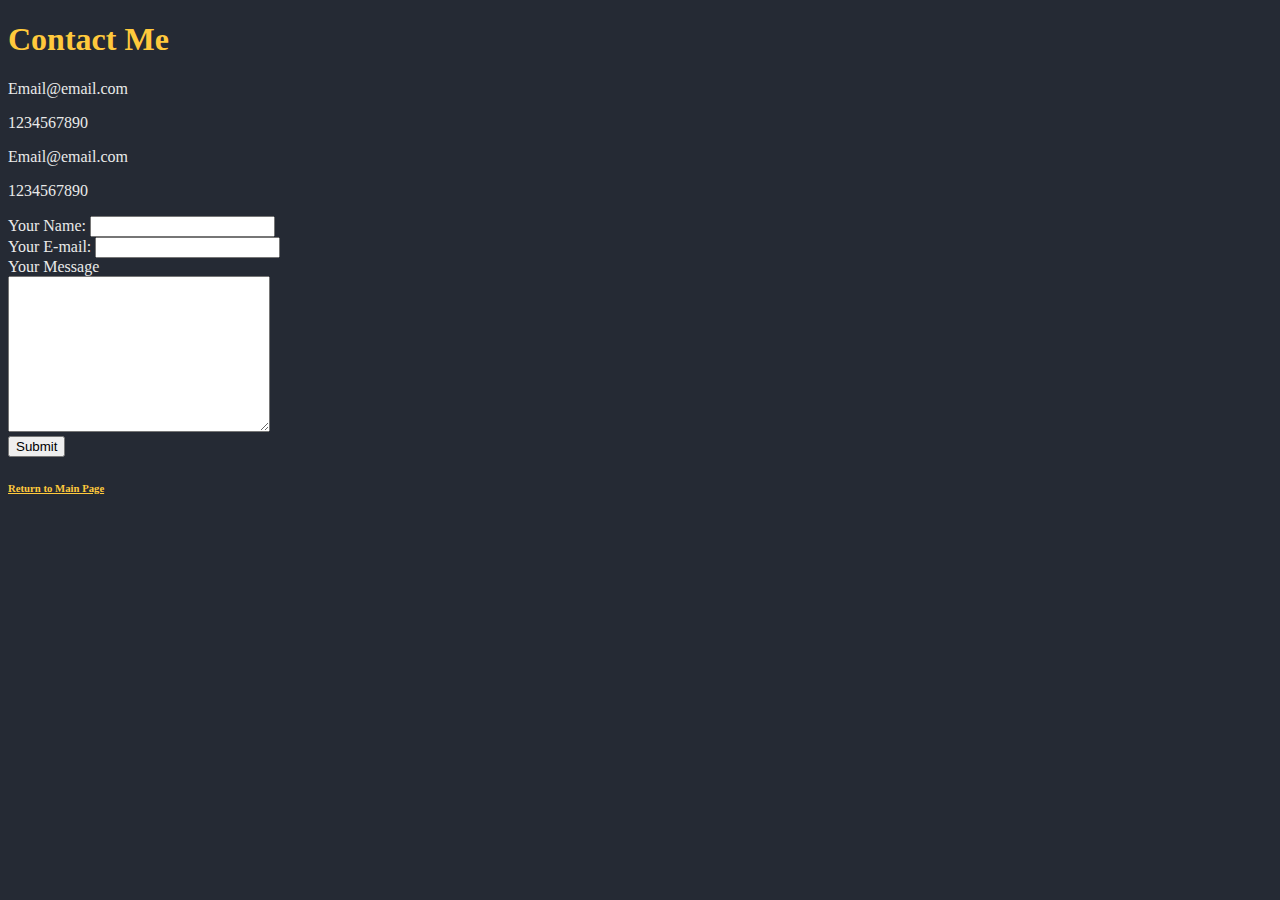
<file: 1.HTML/PersonalSite/contact.html>
<!DOCTYPE html>
<html lang="en">
<head>
  <meta charset="UTF-8">
  <title>Contact Me</title>
  <link rel="stylesheet" href="CSS/styles.css">
</head>
<h1>Contact Me</h1>
<body>
  <p>Email@email.com</p>
  <p>1234567890</p>

  <body>
    <p>Email@email.com</p>
    <p>1234567890</p>
  
    <form class="" action="mailto:carlotanjuaquio@gmail.com" method="POST">
      <label>Your Name:</label>
      <input type="text" name="" value=""><br>
      <label>Your E-mail:</label>
      <input type="email" name="" value=""><br>
      <label>Your Message</label><br>
      <textarea name="name" rows="10" cols="30"></textarea><br>
      <input type="submit" name="">
    </form>
  
  <!--
      <form>
      <input type="text"><br>
      <input type="submit"><br>
      <input type="file"><br>
      <input type="date"><br>
      <input type="radio"><br>
      <input type="range"><br>
    </form>
  -->

</body>
<h6><a href="index.html">Return to Main Page</a></h6>
</html>
</file>
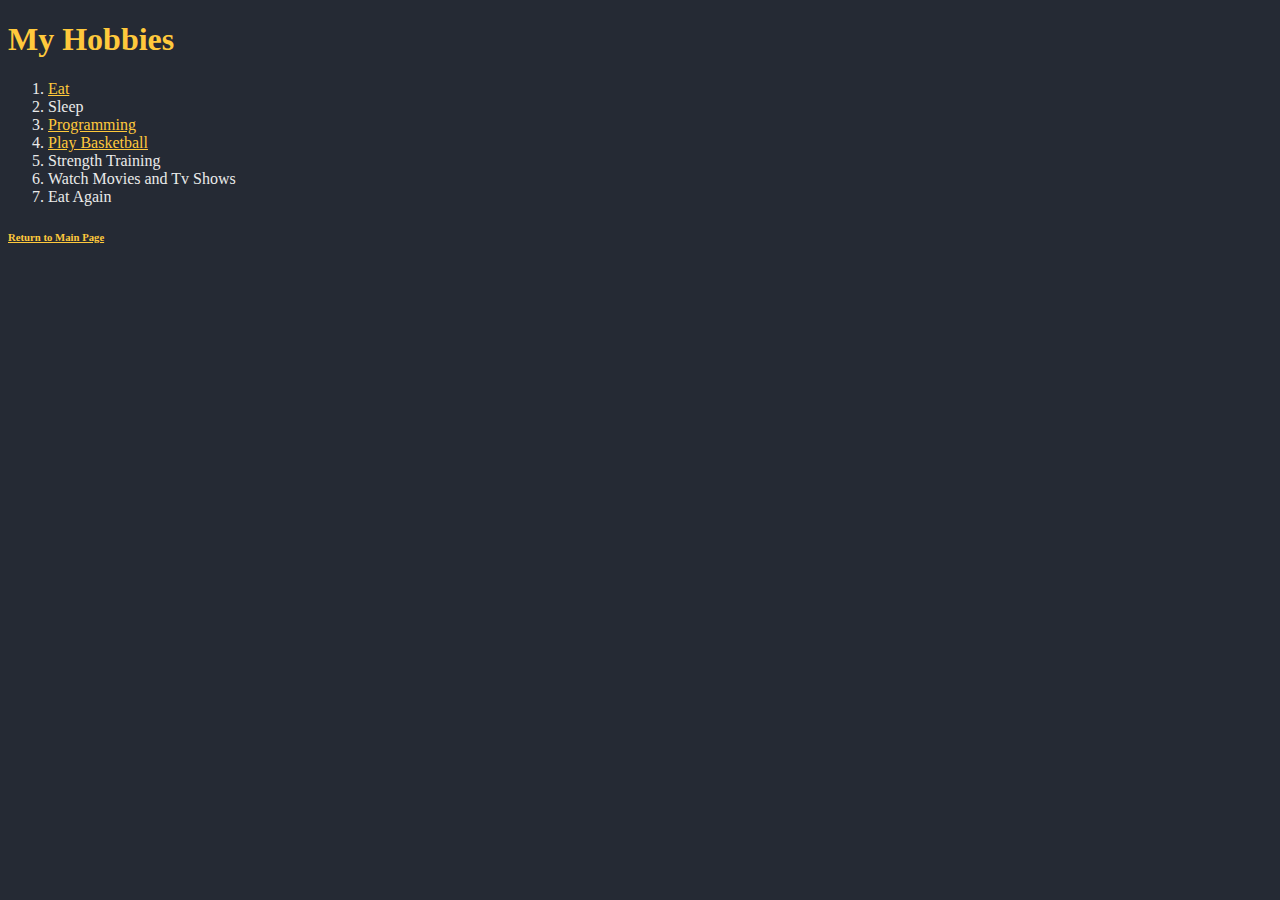
<file: 1.HTML/PersonalSite/hobbies.html>
<!DOCTYPE html>
<html lang="en">
<head>
  <meta charset="UTF-8">
  <title>My Hobbies</title>
  <link rel="stylesheet" href="CSS/styles.css">
</head>
<h1>My Hobbies</h1>
<body>
  <ol>
    <li><a href="https://hyacksushi.com/">Eat</a></li>
    <li>Sleep</li>
    <li><a href="https://www.youtube.com/@NetNinja">Programming</a></li>
    <li><a href="https://www.youtube.com/@NBA/videos">Play Basketball</a></li>
    <li>Strength Training</li>
    <li>Watch Movies and Tv Shows</li>
    <li>Eat Again</li>
  </ol>
</body>
<h6>
  <a href="index.html">Return to Main Page</a>
</h6>
</html>
</file>
<file: 1.HTML/PersonalSite/CSS/styles.css>
body {
  background-color: #252A34;
}

hr {
  background-color: none;
  border-style: none;
  border-top-style: dotted;
  border-width: 10px;
  border-color: grey;
  width: 10%;
}

h1 {
  color: #FFC93C;
}

h3 {
  color: #FFC93C;
}

h6 {
  color: #F5F5F5;
}

li {
  color: #EAEAEA;
}

em {
  color: #EAEAEA;
}

td {
  color: #EAEAEA;
}

th {
  color: #EAEAEA;
}

p {
  color: #EAEAEA;
}

label {
  color: #EAEAEA;
}

a {
  color: #FFC93C;
}
</file>
